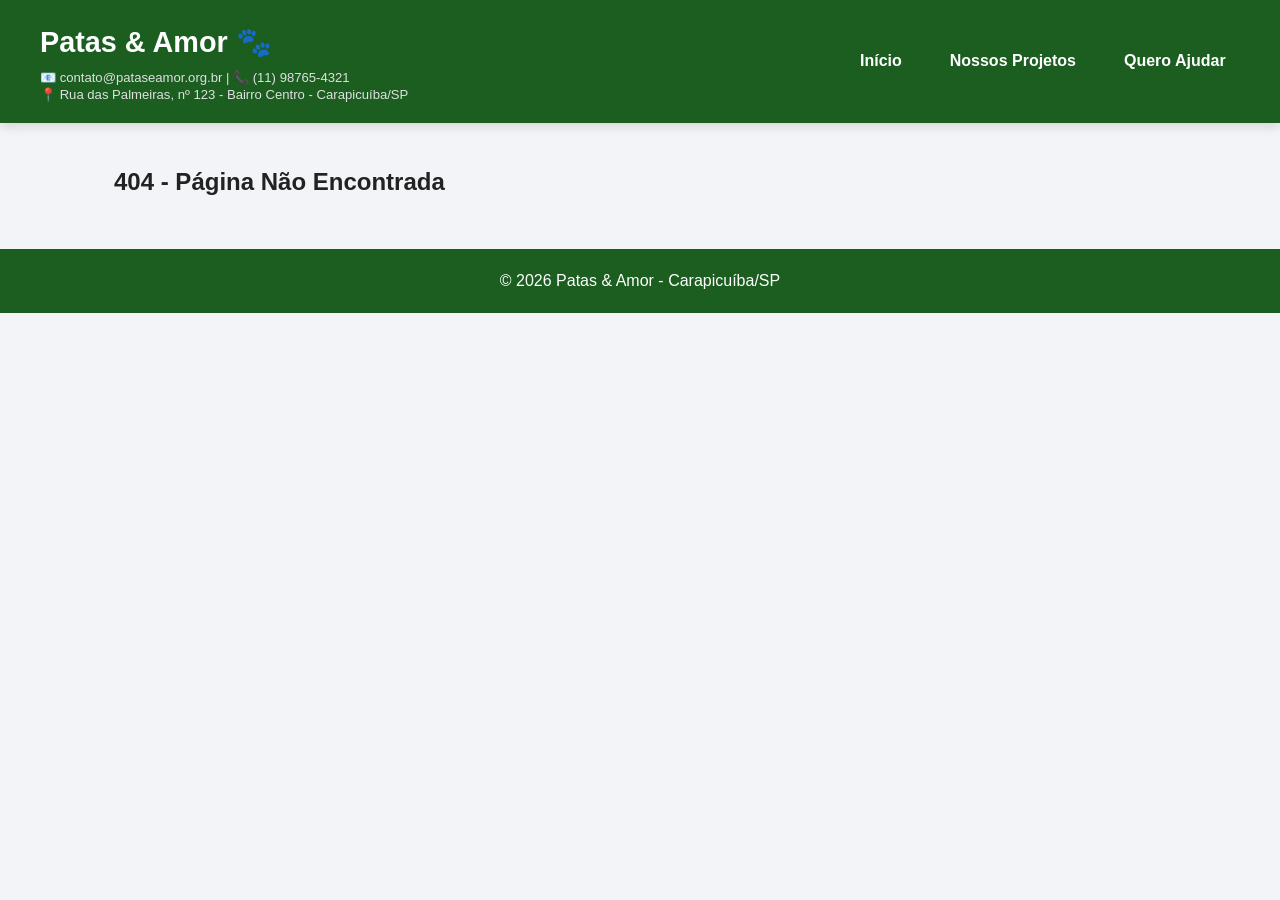
<file: index.html>
<!DOCTYPE html>
<html lang="pt-BR">
<head>
  <meta charset="UTF-8">
  <meta name="viewport" content="width=device-width, initial-scale=1.0">
  <title>Patas & Amor</title>
  <link rel="stylesheet" href="css/style.css">
</head>
<body>

  <header>
    <div class="header-container">
      
      <!-- LADO ESQUERDO: LOGO + CONTATO E ENDEREÇO EM LISTA -->
      <div class="branding-box">
        <a href="/" class="logo nav-link">Patas & Amor 🐾</a>
        <ul class="contato-lista">
          <li>📧 contato@pataseamor.org.br | 📞 (11) 98765-4321</li>
          <li>📍 Rua das Palmeiras, nº 123 - Bairro Centro - Carapicuíba/SP</li>
        </ul>
      </div>

      <!-- LADO DIREITO: ABAS DE NAVEGAÇÃO LADO A LADO -->
      <nav>
        <ul class="nav-menu">
          <li><a href="/" class="nav-link">Início</a></li>
          <li><a href="/projetos" class="nav-link">Nossos Projetos</a></li>
          <li><a href="/cadastro" class="nav-link">Quero Ajudar</a></li>
        </ul>
      </nav>

    </div>
  </header>

  <!-- Onde o conteúdo das páginas será carregado dinamicamente -->
  <main id="app"></main>

  <!-- Modal de Confirmação de Cadastro -->
  <div class="modal-backdrop">
    <div class="modal-content">
      <h3>Obrigado!</h3>
      <p>Seu cadastro foi realizado com sucesso. Entraremos em contato em breve.</p>
      <button class="btn-fechar">Fechar</button>
    </div>
  </div>

  <footer>
    <p>&copy; 2026 Patas & Amor - Carapicuíba/SP</p>
  </footer>

  <script type="module" src="js/app.js"></script>
</body>
</html>
</file>
<file: css/style.css>
/* ==========================================================================
   1. CONFIGURAÇÕES GERAIS E CORES
   ========================================================================== */
:root {
  --verde-principal: #1b5e20;
  --verde-hover: #2e7d32;
  --fundo-pagina: #f2f4f7; /* Fundo branco meio acinzentado */
  --fundo-card: #ffffff;
  --texto-principal: #222222;
  --texto-suave: #555555;
  --destaque-botao: #ff9800;
  --destaque-botao-hover: #f57c00;
}

* {
  margin: 0;
  padding: 0;
  box-sizing: border-box;
}

body {
  font-family: 'Segoe UI', Tahoma, Geneva, Verdana, sans-serif;
  background-color: var(--fundo-pagina);
  color: var(--texto-principal);
  line-height: 1.6;
}

/* ==========================================================================
   2. CABEÇALHO E NAVEGAÇÃO
   ========================================================================== */
header {
  background-color: var(--verde-principal);
  color: #ffffff;
  padding: 1.2rem 2rem;
  box-shadow: 0 4px 10px rgba(0, 0, 0, 0.12);
  position: sticky;
  top: 0;
  z-index: 100;
}

.header-container {
  max-width: 1200px;
  margin: 0 auto;
  display: flex;
  justify-content: space-between;
  align-items: center;
  flex-wrap: wrap;
  gap: 1rem;
}

.branding-box {
  display: flex;
  flex-direction: column;
  gap: 4px;
}

.logo {
  color: #ffffff !important;
  font-size: 1.8rem;
  font-weight: bold;
  text-decoration: none;
}

.contato-lista {
  list-style: none;
  font-size: 0.82rem;
  color: #e0e0e0;
  line-height: 1.3;
}

.nav-menu {
  display: flex;
  gap: 1.2rem;
  list-style: none;
}

.nav-menu a {
  color: #ffffff !important;
  text-decoration: none;
  font-size: 1rem;
  font-weight: 600;
  padding: 0.5rem 0.9rem;
  border-radius: 6px;
  transition: background-color 0.2s ease;
}

.nav-menu a:hover {
  background-color: var(--verde-hover);
}

/* ==========================================================================
   3. PÁGINA INICIAL E CARDS COM BORDA VERDE
   ========================================================================== */
main, .inicio-container {
  max-width: 1100px;
  margin: 2.5rem auto;
  padding: 0 1.5rem;
}

.boas-vindas {
  text-align: center;
  margin-bottom: 2.5rem;
}

.boas-vindas h1 {
  color: var(--verde-principal);
  font-size: 2.2rem;
  margin-bottom: 0.8rem;
}

.boas-vindas p {
  color: var(--texto-suave);
  font-size: 1.1rem;
}

/* GRID DE CARDS */
.cards-grid {
  display: grid;
  grid-template-columns: repeat(auto-fit, minmax(300px, 1fr));
  gap: 2rem;
}

/* CARD COM BORDA FINA APENAS DO LADO ESQUERDO */
.card-projeto {
  background-color: var(--fundo-card);
  border-radius: 8px;
  border-left: 5px solid var(--verde-principal); /* Borda verde à esquerda */
  padding: 1.5rem;
  box-shadow: 0 4px 12px rgba(0, 0, 0, 0.05);
  display: flex;
  flex-direction: column;
  transition: transform 0.2s ease, box-shadow 0.2s ease;
}

.card-projeto:hover {
  transform: translateY(-4px);
  box-shadow: 0 8px 20px rgba(0, 0, 0, 0.08);
}

.card-projeto h2 {
  color: var(--verde-principal);
  font-size: 1.4rem;
  margin-bottom: 1rem;
}

.img-card {
  width: 100%;
  height: 200px;
  object-fit: cover;
  border-radius: 6px;
  margin-bottom: 1rem;
}

.descricao-card {
  color: var(--texto-suave);
  font-size: 0.98rem;
  line-height: 1.5;
}

/* ==========================================================================
   4. FORMULÁRIO DE CADASTRO
   ========================================================================== */
fieldset {
  border: 1px solid #ccc;
  border-radius: 8px;
  padding: 1.5rem;
  margin-bottom: 1.5rem;
  background-color: #fff;
}

legend {
  font-weight: bold;
  color: var(--verde-principal);
  padding: 0 0.5rem;
}

label {
  display: block;
  margin-top: 1rem;
  margin-bottom: 0.3rem;
  font-weight: 600;
}

input, select, textarea {
  width: 100%;
  padding: 0.75rem;
  border: 1px solid #ccc;
  border-radius: 6px;
  font-size: 1rem;
  font-family: inherit;
}

button, .btn-primary {
  display: inline-block;
  background-color: var(--destaque-botao);
  color: #ffffff !important;
  border: none;
  padding: 0.9rem 1.8rem;
  font-size: 1rem;
  font-weight: bold;
  border-radius: 6px;
  cursor: pointer;
  text-decoration: none;
  text-align: center;
  width: 100%;
  margin-top: 1rem;
}

button:hover, .btn-primary:hover {
  background-color: var(--destaque-botao-hover);
}

/* ==========================================================================
   5. COMPONENTES VISUAIS (MODAL, TOAST, ALERT)
   ========================================================================== */
.alert-success {
  background-color: #d4edda;
  color: #155724;
  padding: 1rem;
  border-radius: 6px;
  margin-bottom: 1.5rem;
}

.hidden {
  display: none !important;
}

.modal-backdrop {
  position: fixed;
  top: 0;
  left: 0;
  width: 100vw;
  height: 100vh;
  background-color: rgba(0, 0, 0, 0.5);
  display: none;
  align-items: center;
  justify-content: center;
  z-index: 9999;
}

.modal-backdrop.active {
  display: flex;
}

.modal-content {
  background: #ffffff;
  padding: 2rem;
  border-radius: 10px;
  text-align: center;
  max-width: 420px;
  width: 90%;
  box-shadow: 0 10px 25px rgba(0, 0, 0, 0.2);
}

.modal-content h3 {
  color: var(--verde-principal);
}

.btn-fechar {
  background-color: var(--verde-principal);
  color: #ffffff;
  border: none;
  padding: 0.7rem 1.5rem;
  border-radius: 5px;
  cursor: pointer;
  font-weight: bold;
  width: 100%;
  margin-top: 1rem;
}

.toast {
  visibility: hidden;
  min-width: 280px;
  background-color: var(--verde-principal);
  color: #ffffff;
  text-align: center;
  border-radius: 6px;
  padding: 12px 20px;
  position: fixed;
  z-index: 1000;
  right: 20px;
  bottom: 30px;
  opacity: 0;
  transition: opacity 0.3s ease, bottom 0.3s ease, visibility 0.3s;
}

.toast.show {
  visibility: visible;
  opacity: 1;
  bottom: 40px;
}

footer {
  background-color: var(--verde-principal);
  color: #ffffff;
  text-align: center;
  padding: 1.2rem;
  margin-top: 3rem;
}

footer p {
  color: #ffffff;
  margin: 0;
}
</file>
